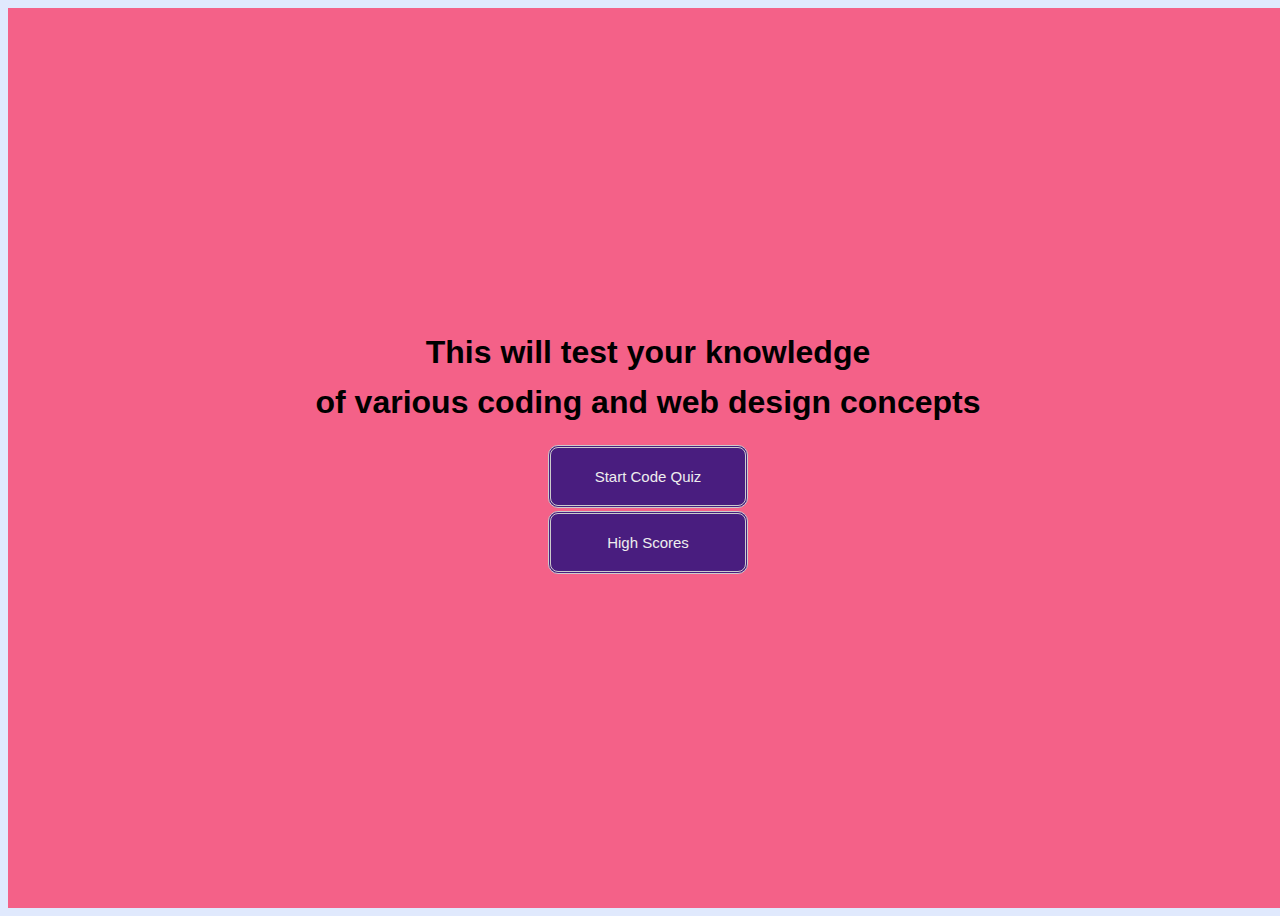
<file: Magic/index.html>
<!DOCTYPE html>
<html lang="en">
<head>
    <meta charset="UTF-8">
    <meta name="viewport" content="width=device-width, initial-scale=1.0">
    <title>Code Quiz</title>
    <link rel="stylesheet" href="style.css">
    <link href="https://cdn.jsdelivr.net/npm/bootstrap@5.0.0-beta2/dist/css/bootstrap.min.css" rel="stylesheet" integrity="sha384-BmbxuPwQa2lc/FVzBcNJ7UAyJxM6wuqIj61tLrc4wSX0szH/Ev+nYRRuWlolflfl" crossorigin="anonymous">
   
</head>
<body>
    <div class= "main-container">

        <div id= "starting_page">
            <h1>This will test your knowledge</h1>
            <h1> of various coding and web design concepts</h1>
        <button id = "startbutton" >Start Code Quiz</button> 
        <button id = "HighScorePage"  onclick ="showHighScore()">High Scores</button> 
        </div>

        <div id ="quiz">
            <div id ="timer">Time left: </div>
                <div id ="questions">
                    <p>Question placeholder</p>
                </div>
                <div id ="buttons">
                    <button id = "a"  onclick = "checkAnswer('a')">A</button>
                    <button id = "b"  onclick = "checkAnswer('b')">B</button>
                    <button id = "c"  onclick = "checkAnswer('c')">C</button>
                    <button id = "d"  onclick = "checkAnswer('d')">D</button>
                </div>
                <div id = "result"></div>    
        </div>
        <div id = "gameover">

            <div id ="final-score"></div>
            <input type="text" size = "40" placeholder="Enter your initials for high score" name ="initials" id ="initials">
            <button id ="submitScore" >Submit Score</button>

        </div>
        <div id= "highScoreContainer">
            <div id="high-scorepage">
                <div id="high-score-header">
                    <h3>User Initials</h3>
                    <h3>Score</h3>
                </div>
                <div id ="high-score-initials"></div>
                <div id ="high-score-score"></div>
            </div>
            <div id= "endofGameButtons">
            <button id ="playAgain"  onclick="replayQuiz()">Play Again</button>
            <button id ="clearHighScore"  onclick="clearScore()">Clear the Highscores</button>
            </div>
        </div>
    </div>
    <script src="script.js"></script>
   
</body>
</html>
</file>
<file: Magic/style.css>
:root {
  background-color: rgb(224, 233, 253);
}
li {
  padding-bottom: 3px;
  color: white;
  text-shadow: 1.5px 1px 3px black;
  list-style-type: none;
}

p {
  color: black;
  text-shadow: 0.5px 0.5px white;
  text-align: center;
  font-size: xx-large;
  font-family: Arial, Helvetica, sans-serif;
}

h1 {
  font-family: Arial, Helvetica, sans-serif;
  margin-top: -0.5rem;
}

input {
  text-align: center;
}

.main-container {
  background-color: #f46188;
  width: 100vw;
  height: 100vh;
  display: flex;
  justify-content: center;
  align-items: center;
  max-width: 80rem;
  margin: 0 auto;
}

button {
  display: inline-block;
  font-family: Arial, Helvetica, sans-serif;
  background-color: #491d7f;
  border-radius: 10px;
  border: 3px double #cccccc;
  color: #eeeeee;
  text-align: center;
  font-size: 15px;
  padding: 20px;
  width: 200px;
  margin-top: 3px;
}

button:hover {
  box-shadow: 4px 3px 6px #7779ff;
  background-color: #7779ff;
  color: black;
}

#starting_page {
  display: flex;
  flex-direction: column;
  align-items: center;
}

#timer {
  font-family: Arial, Helvetica, sans-serif;
  background-color: #491d7f;
  color: #eeeeee;
  font-size: x-large;
  text-shadow: 0.5px 0.5px black;
  text-align: center;
}

#quiz {
  display: none;
}

#result {
  display: none;
}

#gameover {
  text-align: center;
  display: none;
  flex-direction: column;
  align-items: center;
}

#highScore {
  height: 1.5rem;
  border: groove 2px;
}

#high-scorepage {
  display: none;
  width: 50%;
  border: solid;
  border-color: silver;
  border-bottom-style: groove;
  padding-bottom: 0.3rem;
  background: #642ab6;
}

#high-score-header {
  display: flex;
  justify-content: space-around;
  border-bottom-style: outset;
  margin-bottom: 0.5rem;
  background-color: #491d7f;
  color: #eeeeee;
  font-family: Arial, Helvetica, sans-serif;
}

#highScoreContainer {
  height: 100%;
  width: 100%;
  display: none;
  flex-direction: column;
  align-items: center;
  justify-content: center;
}

#initials {
  margin: 0.5rem;
  height: 1.75rem;
}

#high-score-initials {
  display: inline-block;
  padding-left: 9.5rem;
  font-family: Arial, Helvetica, sans-serif;
  font-weight: bold;
}

#high-score-score {
  float: right;
  padding-right: 8.75rem;
  font-family: Arial, Helvetica, sans-serif;
  font-weight: bold;
}

#final-score {
  padding-bottom: 0.5rem;
  font-size: x-large;
  font-family: Arial, Helvetica, sans-serif;
  font-weight: bold;
}

#endOfGameButtons {
  display: none;
}
</file>
